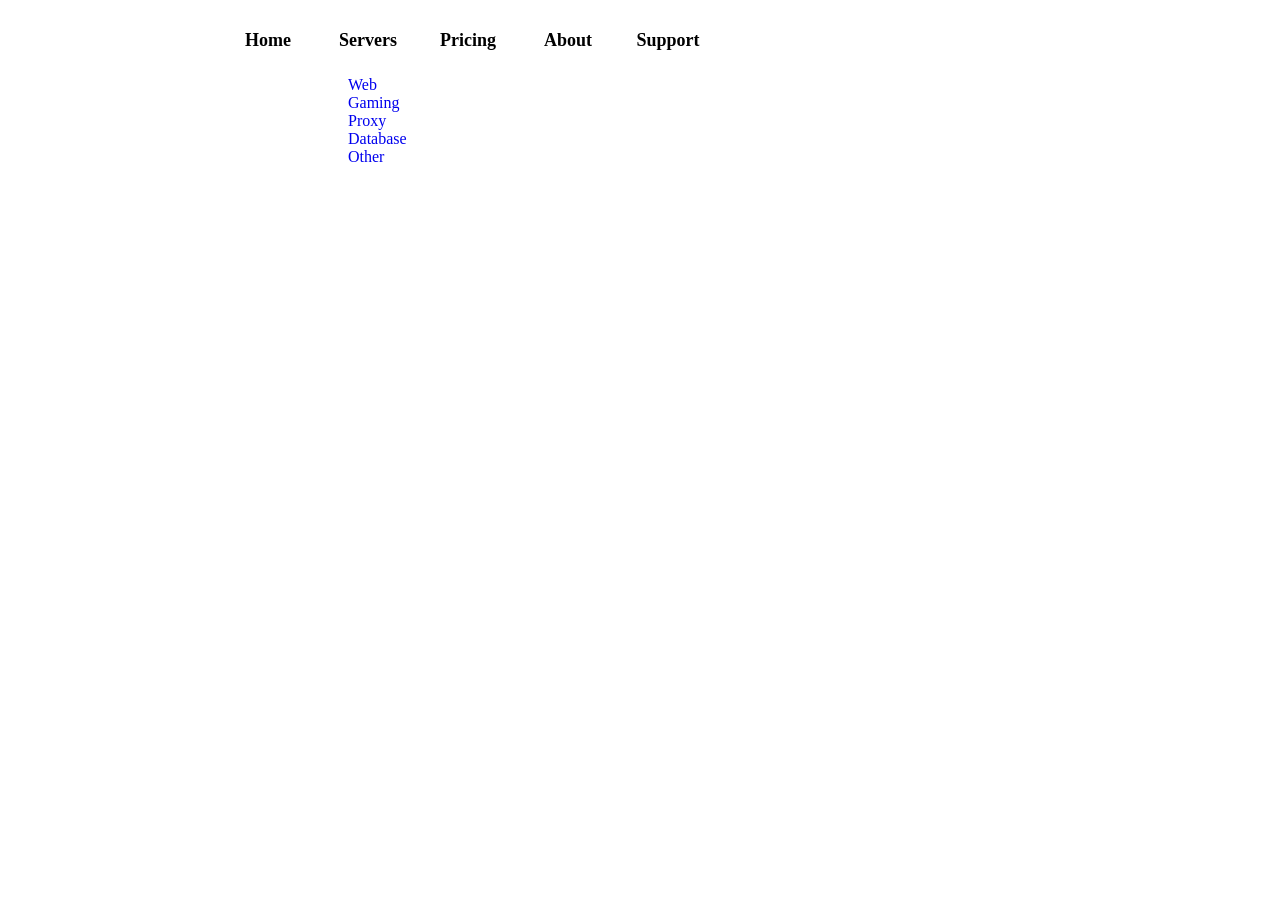
<file: exp.html>
<!-- <!DOCTYPE html>
<html lang="en">
<head>
    <meta charset="UTF-8">
    <meta name="viewport" content="width=device-width, initial-scale=1.0">
    <title>Document</title>
</head>

<style>


* {
  box-sizing: border-box;
}

body {
  font-family: Arial, Helvetica, sans-serif;
}

p {
  margin-top: 0;
  font-size: 20px;
}

a {
  text-decoration: none;
}

h2 {
  font-size: 42px;
  margin-bottom: 15px;
}

button {
  background: #e85757;
  border: none;
  border-radius: 30px;
  cursor: pointer;
  display: block;
  font-size: 18px;
  font-weight: 700;
  padding: 16px;
  width: 120px;
  color: #fff;
}

.card {
    user-select: none;
  background: url("src/card-bg.jpg") no-repeat;
  background-size: cover;
  max-width: 500px;
  margin: auto;
  height: auto;
  padding: 40px;
  position: relative;
  color: #fff;
  transition: transform 0.1s ease;
  transform-style: preserve-3d;
  will-change: transform;
}

.card::before {
  content: "";
  background: rgba(0, 0, 0, 0.4);
  position: absolute;
  height: 100%;
  width: 100%;
  left: 0;
  right: 0;
  top: 0;
  bottom: 0;
}

/* Slight parallax effect on hover */
.card:hover .content {
  transform: translateZ(12px);
}

.content {
  position: relative;
  z-index: 1;
  transition: transform 0.3s ease;
}

/* Demo only */
.container {
  margin-top: 100px;
}

.photo-cred {
  position: absolute;
  bottom: 20px;
  right: 20px;
}

</style>
<body>
    <div class="container">
        <article class="card">
          <div class="content">
            <h2>The Best Beaches</h2>
            <p>Check out these top 10 beaches this summer.</p>
            <button type="button">Explore</button>
          </div>
        </article>
      </div>
      <span class="photo-cred">
        Photo by
        <a href="https://unsplash.com/@derekthomson" target="_blank"
          >@derekthomson</a
        >
      </span>
</body>
<script>
    const card = document.querySelector(".card");
const motionMatchMedia = window.matchMedia("(prefers-reduced-motion)");
const THRESHOLD = 15;

/*
 * Read the blog post here:
 * https://letsbuildui.dev/articles/a-3d-hover-effect-using-css-transforms
 */
function handleHover(e) {
  const { clientX, clientY, currentTarget } = e;
  const { clientWidth, clientHeight, offsetLeft, offsetTop } = currentTarget;

  const horizontal = (clientX - offsetLeft) / clientWidth;
  const vertical = (clientY - offsetTop) / clientHeight;
  const rotateX = (THRESHOLD / 2 - horizontal * THRESHOLD).toFixed(2);
  const rotateY = (vertical * THRESHOLD - THRESHOLD / 2).toFixed(2);

  card.style.transform = `perspective(${clientWidth}px) rotateX(${rotateY}deg) rotateY(${rotateX}deg) scale3d(1, 1, 1)`;
}

function resetStyles(e) {
  card.style.transform = `perspective(${e.currentTarget.clientWidth}px) rotateX(0deg) rotateY(0deg)`;
}

if (!motionMatchMedia.matches) {
  card.addEventListener("mousemove", handleHover);
  card.addEventListener("mouseleave", resetStyles);
}

</script>
</html> -->
<!DOCTYPE html>
<html lang="en">
<head>
  <meta charset="UTF-8">
  <meta name="viewport" content="width=device-width, initial-scale=1.0">
  <title>Document</title>
  <style>
    li{
    list-style-type: none;   
}
a{
    text-decoration: none;
}
header{
    background: url("assests/images/server back.jpg");
    background-repeat: no-repeat;
}
nav{
    position: absolute;
    display: flex;
}
.men{
    margin: 10px;
}
.men:last-child{
    margin-left: 200px;
}
.men:nth-child(3){
    margin-left: 300px;
}
.menu{
    display: flex;
}
.account{
    position: absolute; 
    
}
video{
    /* position:relative; */
    height: 40px;
    border-radius: 100px;
    /* margin-left: -10px; */

}
.navbar{
    position: relative;
    display: block;
    margin-left: 20px;
    /* margin-top: 10px; */
    /* background-color: black; */
    width: 80px;
    height: 30px;
    padding-top: 20px;
    text-align: center;
    color: black;
    font-weight: bolder;
    font-size: large;
    border-radius: 10px;
}
.navbar:hover{
    transition: 0.5s;
    /* background-color: #26a4f2; */
    color: chocolate;
    margin-top: -8px;
    /* transform: scale(100px); */
    text-decoration: underline #26a4f2 3px;
}
.dropdown-1{
    display: none;
}
.ser:hover .down-1{
    display: inline-block;
    flex-direction: column;
}
/*.down-1{
    /* display: none; */
    /* background-color: black; */
    /* margin-top: -5px;
    width: 50px;
    height: 150px;
    text-align: c;
} */
/* .navlink{ */
    /* text-align: center;
    margin: 10px;
} */
  </style>
</head>
<body>
  <div class="menu men">
    <li><a class="navbar links" href="index.html">Home</a></li>
    <li class="ser"><a class="navbar links" href="#">Servers</a>

            <ul class="down-1">
                <li><a class="dropmenu-1 navlink" href="#">Web</a></li>
                <li><a class="dropmenu-1 navlink" href="#">Gaming</a></li>
                <li><a class="dropmenu-1 navlink" href="#">Proxy</a></li>
                <li><a class="dropmenu-1 navlink" href="#">Database</a></li>
                <li><a class="dropmenu-1 navlink" href="#">Other</a></li>
            </ul>
    </li>
    <li><a class="navbar links" href="#">Pricing</a></li>
    <li><a class="navbar links" href="#">About</a></li>
    <li><a class="navbar links" href="#">Support</a></li>
</div>
</body>
</html>
</file>
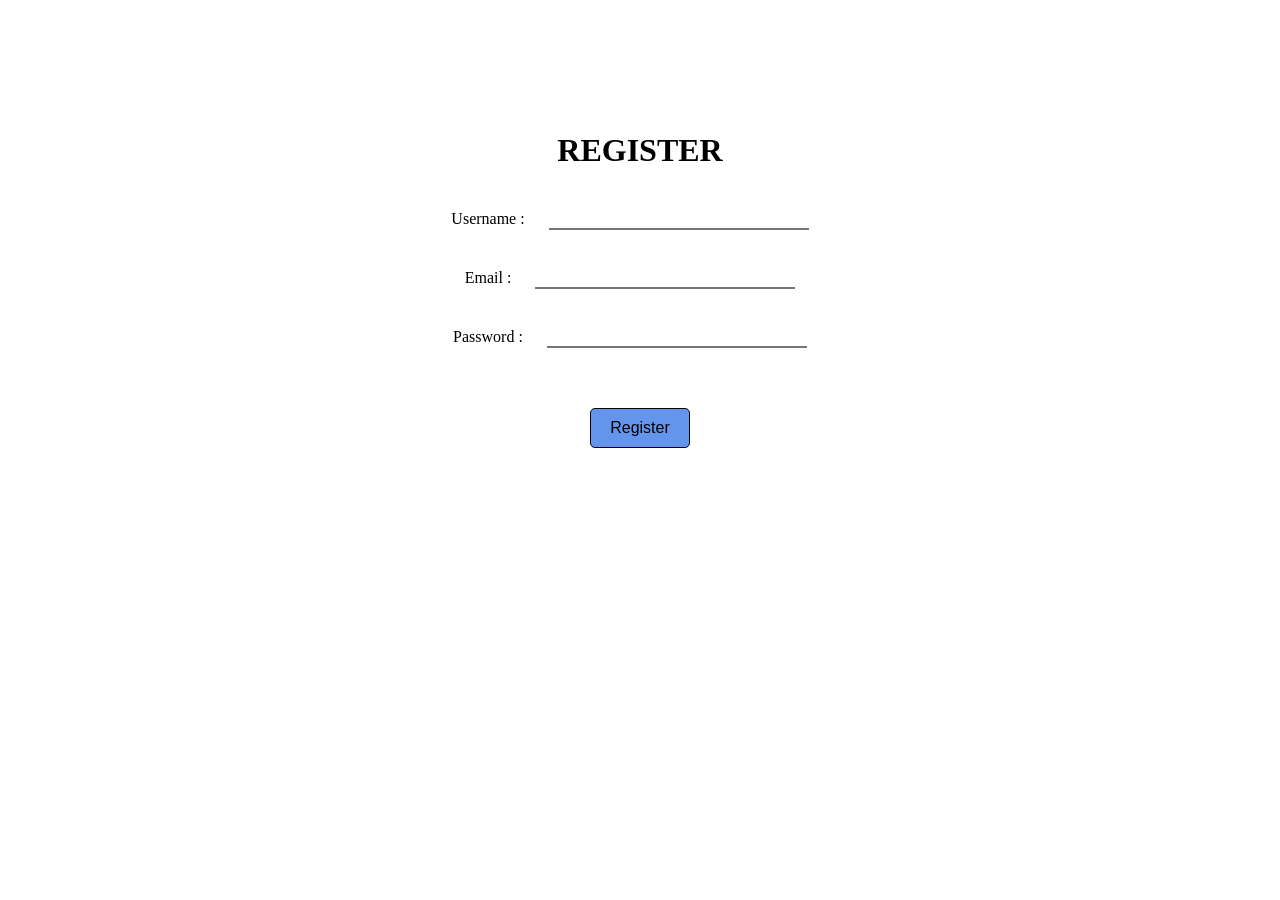
<file: Register.html>
<!DOCTYPE html>
<html>
    <head>
        <title>
            Register
        </title>
        <link rel="stylesheet" href="style3.css">
        <meta name="viewport" content="width=device-width,initial-scale=1.0">
    </head>
    <body>
        <div class="video">
            <video class="videosrc" play-inline autoplay muted loop>
                <source src="assests/video/High tech digital world background 4k.mp4" type="video/mp4">
            </video>
        </div>
        <div class="register">
            <h1>REGISTER</h1>
            <div class="username">
                Username :
                <input type="text" class="name box">
            </div>
            <div class="email">
                Email :
                <input class="id box" type="email">
            </div>
            <div class="password">
                Password :
                <input type="password" class="pass box">
            </div>
            <div class="button">
                <button>Register</button>
            </div>
        </div>
    </body>
    <script src="script/register.js"></script>
</html>
</file>
<file: style3.css>
*::selection{
    color: crimson;
}
body{
    margin: 0;
    padding: 0;
}
.video{
    position: relative;
    align-items: center;
    justify-content: center;
    /* overflow: hidden; */
    z-index: -1;
    filter: blur(0);
}
.videosrc{
    position: absolute;
    width: 100%;
    top: 0;
}
.register{
    position: relative;
    justify-content: center;
    width: 40%;
    margin: auto;
    top: 100px;
    padding: 10px;
    border: solid 1px white;
    border-radius: 10px;
    text-align: center;
    height: 400px;
    backdrop-filter: blur(10px);
}
.register:hover{
    transition: 1s;
    box-shadow: 0 0 10px 5px black;
    /* backdrop-filter: blur(0); */
}
.box{
    background: transparent;
    border-top: none;
    border-left: none;
    border-right: none;
    margin: 20px;
    width: 50%;
}
/*.pass{
    filter: blur(2px);
} */
.button{
    /* background-color: black; */
    position: relative;
    margin-top: 40px;
}
button{
    background-color: cornflowerblue;
    border: 1px solid black;
    border-radius: 5px;
    width: 100px;
    height: 40px;
    font-size: medium;
}
</file>
